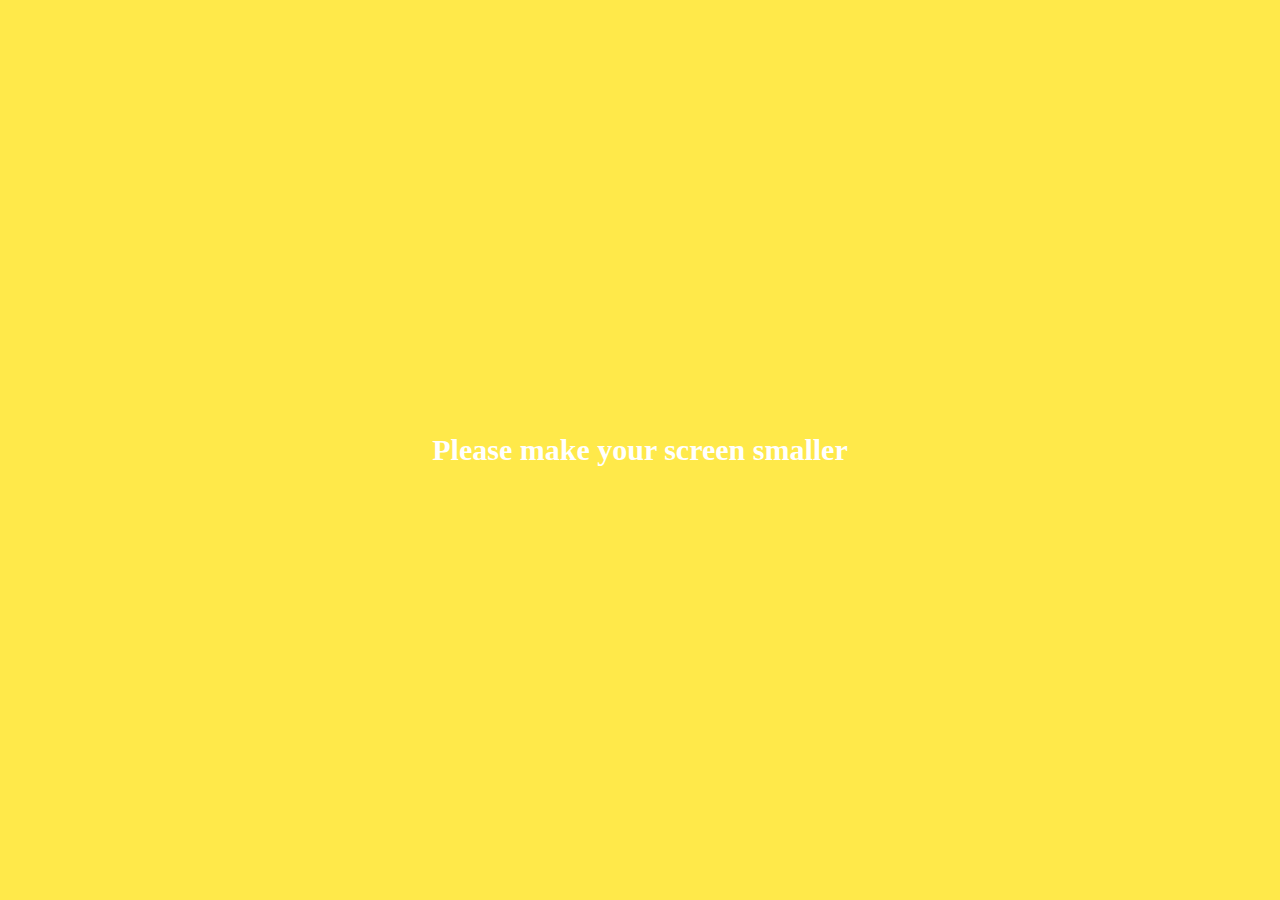
<file: index.html>
<!DOCTYPE html>
<html lang="en">

<head>
  <meta charset="UTF-8">
  <meta name="viewport" content="width=device-width, initial-scale=1.0">
  <meta http-equiv="X-UA-Compatible" content="ie=edge">
  <link rel="stylesheet" href="https://use.fontawesome.com/releases/v5.3.1/css/all.css" integrity="sha384-mzrmE5qonljUremFsqc01SB46JvROS7bZs3IO2EmfFsd15uHvIt+Y8vEf7N7fWAU"
    crossorigin="anonymous">
  <link rel="stylesheet" href="css/styles.css">
  <title>Friends</title>
</head>

<body>
  <header class="top-header">
    <div class="header__top">
      <div class="header__column">
        <i class="fas fa-plane"></i>
        <i class="fas fa-wifi"></i>
      </div>
      <div class="header__column">
        <span class="header__time">18:38</span>
      </div>
      <div class="header__column">
        <i class="fas fa-moon"></i>
        <i class="fab fa-bluetooth-b"></i>
        <span class="header__battery">66% <i class="fa fa-battery-full"></i></span>
      </div>
    </div>
    <div class="header__bottom">
      <div class="header__column">
        <span class="header__text">Manage</span>
      </div>
      <div class="header__column">
        <span class="header__text">Fiends <span class="header__number">1</span></span>
      </div>
      <div class="header__column">
        <i class="fas fa-cog fa-lg"></i>
      </div>
    </div>
  </header>
  <main class="friends">
    <div class="search-bar">
      <i class="fas fa-search"></i>
      <input type="text" placeholder="Find friends, chats, Plus Friends">
    </div>
    <section class="friends__section">
      <header class="friends__section-header">
        <h6 class="friends__section-title">My Profile</h6>
      </header>
      <div class="friends__section-rows">
        <div class="friends__section-row">
          <a href="profile.html" class="friends__section-name">
            <img src="images/avatar.png" alt="">Nicolas
          </a>
        </div>
        <div class="friends__section-row">
          <a href="profile.html" class="friends__section-name">
            <img src="images/avatar.png" alt="">Friends's Names Display
          </a>
        </div>
      </div>
    </section>
    <section class="friends__section">
      <header class="friends__section-header">
        <h6 class="friends__section-title"></h6>
      </header>
      <div class="friends__section-rows">
        <div class="friends__section-row with-tagline">
          <div class="friends__section-column">
            <img src="images/avatar.png" alt="">
            <span class="friends__section-name">LYNN</span>
          </div>
          <span class="friends__section-tagline">
            Life is short. So live your life.
          </span>
        </div>
      </div>
    </section>
  </main>
  <nav class="tab-bar">
    <a href="index.html" class="tab-bar__tab tab-bar__tab--selected">
      <i class="fas fa-user"></i><span class="tab-bar__title">Friends</span>
    </a>
    <a href="chats.html" class="tab-bar__tab">
      <i class="fas fa-comment"></i><span class="tab-bar__title">Chats</span>
    </a>
    <a href="find.html" class="tab-bar__tab">
      <i class="fas fa-search"></i><span class="tab-bar__title">Find</span>
    </a>
    <a href="more.html" class="tab-bar__tab">
      <i class="fas fa-ellipsis-h"></i><span class="tab-bar__title">More</span>
    </a>
  </nav>
  <div class="bigScreenText">
    <span>Please make your screen smaller</span>
  </div>
</body>

</html>
</file>
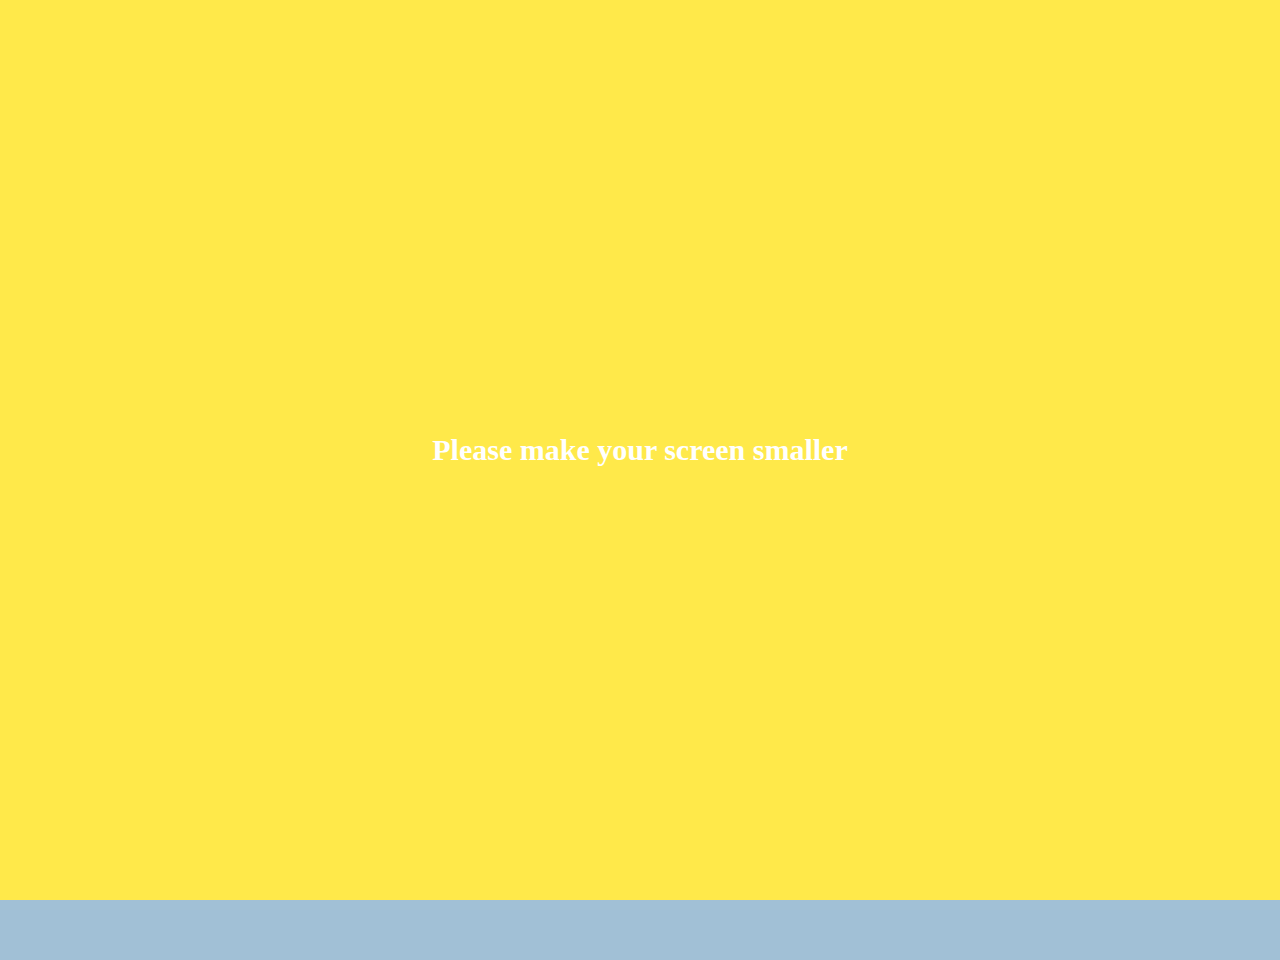
<file: chat.html>
<!DOCTYPE html>
<html lang="en">

<head>
  <meta charset="UTF-8">
  <meta name="viewport" content="width=device-width, initial-scale=1.0">
  <meta http-equiv="X-UA-Compatible" content="ie=edge">
  <link rel="stylesheet" href="https://use.fontawesome.com/releases/v5.3.1/css/all.css" integrity="sha384-mzrmE5qonljUremFsqc01SB46JvROS7bZs3IO2EmfFsd15uHvIt+Y8vEf7N7fWAU"
    crossorigin="anonymous">
  <link rel="stylesheet" href="css/styles.css">
  <title>Chat</title>
</head>

<body class="body-chat">
  <header class="top-header chat-header">
    <div class="header__top">
      <div class="header__column">
        <i class="fas fa-plane"></i>
        <i class="fas fa-wifi"></i>
      </div>
      <div class="header__column">
        <span class="header__time">18:38</span>
      </div>
      <div class="header__column">
        <i class="fas fa-moon"></i>
        <i class="fab fa-bluetooth-b"></i>
        <span class="header__battery">66% <i class="fa fa-battery-full"></i></span>
      </div>
    </div>
    <div class="header__bottom">
      <div class="header__column">
        <a href="chats.html">
          <i class="fa fa-chevron-left fa-lg"></i>
        </a>
      </div>
      <div class="header__column">
        <span class="header__text">Lynn</span>
      </div>
      <div class="header__column">
        <i class="fas fa-search"></i>
        <i class="fas fa-bars"></i>
      </div>
    </div>
  </header>
  <main class="chat">
    <div class="date-divider">
      <span class="date-divider__text">
        Wednesday, August 2, 2017
      </span>
    </div>
    <div class="chat__message chat__message-from-me">
      <span class="chat__message-time">17:55</span>
      <span class="chat__message-body">
        Hello! This is a test message.
      </span>
    </div>
    <div class="chat__message chat__message-to-me">
      <img src="images/avatar.png" class="chat__message-avatar">
      <div class="chat__message-center">
        <h3 class="chat__message-username">LYNN</h3>
        <span class="chat__message-body">
          And this is an answer
        </span>
      </div>
      <span class="chat__message-time">19:30</span>
    </div>
  </main>
  <div class="type-message">
    <i class="fas fa-plus fa-lg"></i>
    <div class="type-message__input">
      <input type="text">
      <i class="far fa-smile fa-lg"></i>
      <span class="record-message">
        <i class="fas fa-microphone fa-lg"></i>
      </span>
    </div>
  </div>
  <div class="bigScreenText">
    <span>Please make your screen smaller</span>
  </div>
</body>

</html>
</file>
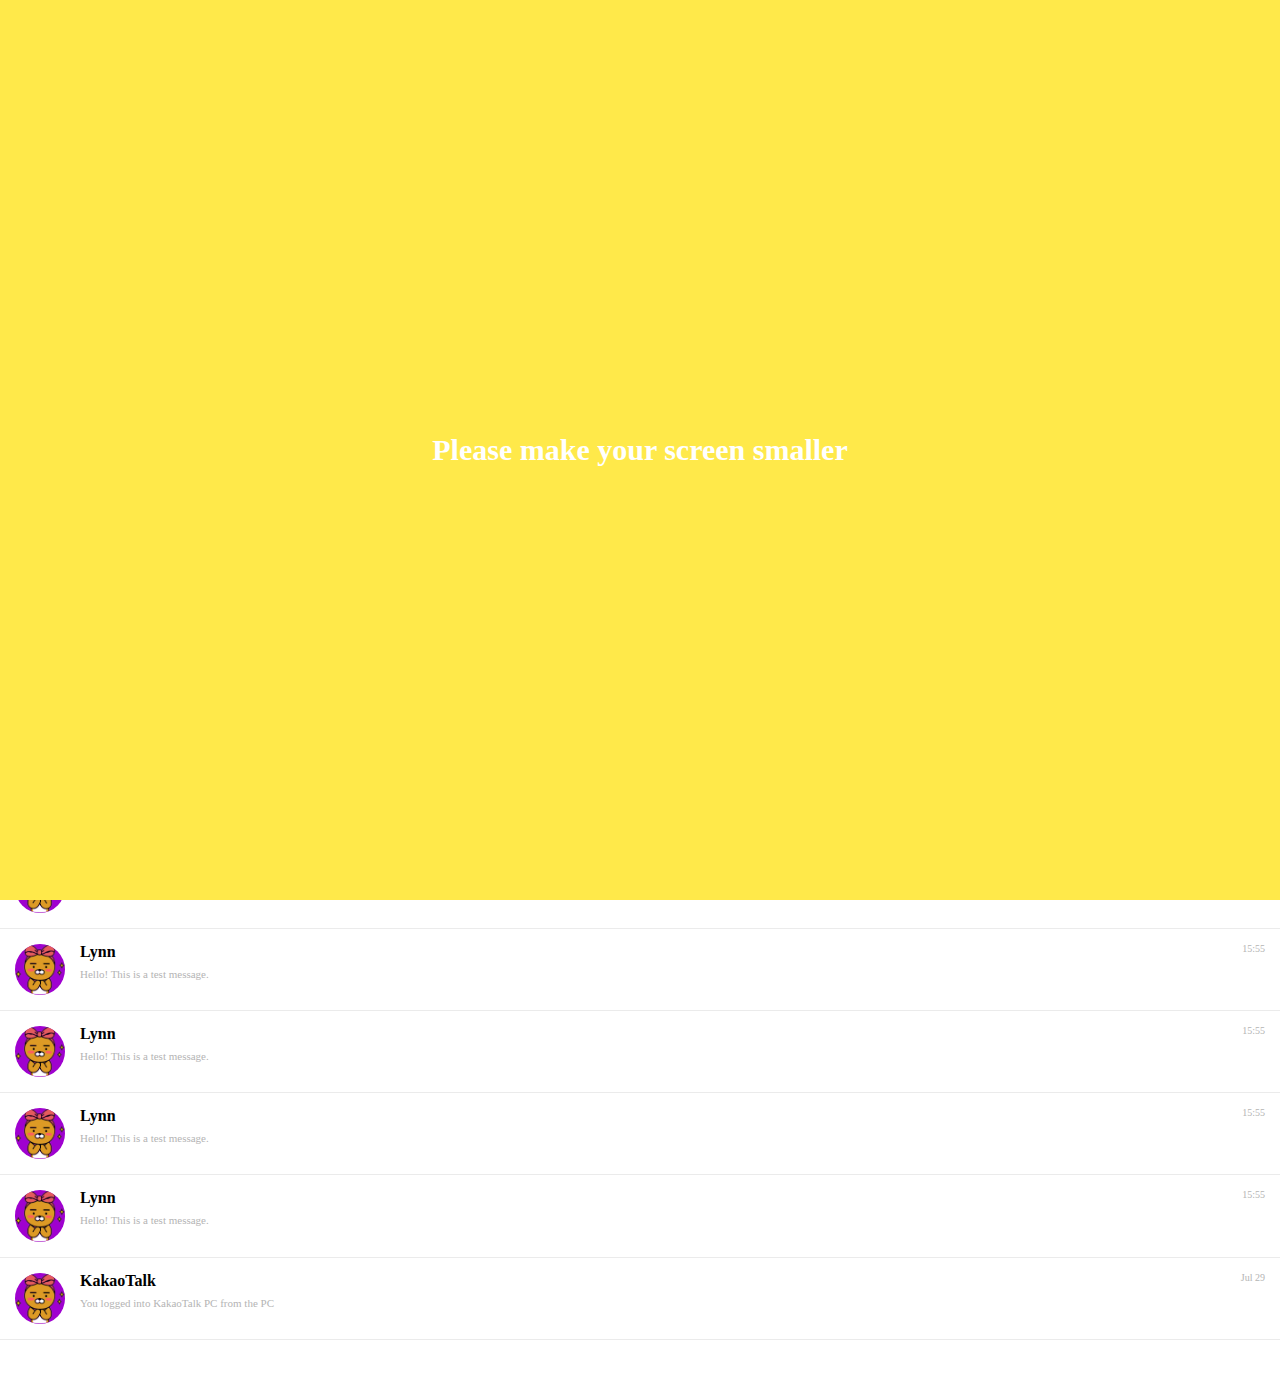
<file: chats.html>
<!DOCTYPE html>
<html lang="en">

<head>
  <meta charset="UTF-8">
  <meta name="viewport" content="width=device-width, initial-scale=1.0">
  <meta http-equiv="X-UA-Compatible" content="ie=edge">
  <link rel="stylesheet" href="https://use.fontawesome.com/releases/v5.3.1/css/all.css" integrity="sha384-mzrmE5qonljUremFsqc01SB46JvROS7bZs3IO2EmfFsd15uHvIt+Y8vEf7N7fWAU"
    crossorigin="anonymous">
  <link rel="stylesheet" href="css/styles.css">
  <title>Chats</title>
</head>

<body>
  <header class="top-header">
    <div class="header__top">
      <div class="header__column">
        <i class="fas fa-plane"></i>
        <i class="fas fa-wifi"></i>
      </div>
      <div class="header__column">
        <span class="header__time">18:38</span>
      </div>
      <div class="header__column">
        <i class="fas fa-moon"></i>
        <i class="fab fa-bluetooth-b"></i>
        <span class="header__battery">66% <i class="fa fa-battery-full"></i></span>
      </div>
    </div>
    <div class="header__bottom">
      <div class="header__column">
        <span class="header__text">Edit</span>
      </div>
      <div class="header__column">
        <span class="header__text">Chats <i class="fa fa-caret-down"></i></span>
      </div>
      <div class="header__column">

      </div>
    </div>
  </header>
  <main class="chats">
    <div class="search-bar">
      <i class="fas fa-search"></i>
      <input type="text" placeholder="Find friends, chats, Plus Friends">
    </div>
    <ul class="chats__list">
      <li class="chats__chat">
        <a href="chat.html">
          <div class="chat__content">
            <img src="images/avatar.png">
            <div class="chat__preview">
              <h3 class="chat__user">Lynn</h3>
              <span class="chat__last-message">Hello! This is a test message.</span>
            </div>
          </div>
          <span class="chat__date-time">
            15:55
          </span>
        </a>
      </li>
      <li class="chats__chat">
        <a href="chat.html">
          <div class="chat__content">
            <img src="images/avatar.png">
            <div class="chat__preview">
              <h3 class="chat__user">Lynn</h3>
              <span class="chat__last-message">Hello! This is a test message.</span>
            </div>
          </div>
          <span class="chat__date-time">
            15:55
          </span>
        </a>
      </li>
      <li class="chats__chat">
        <a href="chat.html">
          <div class="chat__content">
            <img src="images/avatar.png">
            <div class="chat__preview">
              <h3 class="chat__user">Lynn</h3>
              <span class="chat__last-message">Hello! This is a test message.</span>
            </div>
          </div>
          <span class="chat__date-time">
            15:55
          </span>
        </a>
      </li>
      <li class="chats__chat">
        <a href="chat.html">
          <div class="chat__content">
            <img src="images/avatar.png">
            <div class="chat__preview">
              <h3 class="chat__user">Lynn</h3>
              <span class="chat__last-message">Hello! This is a test message.</span>
            </div>
          </div>
          <span class="chat__date-time">
            15:55
          </span>
        </a>
      </li>
      <li class="chats__chat">
        <a href="chat.html">
          <div class="chat__content">
            <img src="images/avatar.png">
            <div class="chat__preview">
              <h3 class="chat__user">Lynn</h3>
              <span class="chat__last-message">Hello! This is a test message.</span>
            </div>
          </div>
          <span class="chat__date-time">
            15:55
          </span>
        </a>
      </li>
      <li class="chats__chat">
        <a href="chat.html">
          <div class="chat__content">
            <img src="images/avatar.png">
            <div class="chat__preview">
              <h3 class="chat__user">Lynn</h3>
              <span class="chat__last-message">Hello! This is a test message.</span>
            </div>
          </div>
          <span class="chat__date-time">
            15:55
          </span>
        </a>
      </li>
      <li class="chats__chat">
        <a href="chat.html">
          <div class="chat__content">
            <img src="images/avatar.png">
            <div class="chat__preview">
              <h3 class="chat__user">Lynn</h3>
              <span class="chat__last-message">Hello! This is a test message.</span>
            </div>
          </div>
          <span class="chat__date-time">
            15:55
          </span>
        </a>
      </li>
      <li class="chats__chat">
        <a href="chat.html">
          <div class="chat__content">
            <img src="images/avatar.png">
            <div class="chat__preview">
              <h3 class="chat__user">Lynn</h3>
              <span class="chat__last-message">Hello! This is a test message.</span>
            </div>
          </div>
          <span class="chat__date-time">
            15:55
          </span>
        </a>
      </li>
      <li class="chats__chat">
        <a href="chat.html">
          <div class="chat__content">
            <img src="images/avatar.png">
            <div class="chat__preview">
              <h3 class="chat__user">Lynn</h3>
              <span class="chat__last-message">Hello! This is a test message.</span>
            </div>
          </div>
          <span class="chat__date-time">
            15:55
          </span>
        </a>
      </li>
      <li class="chats__chat">
        <a href="chat.html">
          <div class="chat__content">
            <img src="images/avatar.png">
            <div class="chat__preview">
              <h3 class="chat__user">Lynn</h3>
              <span class="chat__last-message">Hello! This is a test message.</span>
            </div>
          </div>
          <span class="chat__date-time">
            15:55
          </span>
        </a>
      </li>
      <li class="chats__chat">
        <a href="chat.html">
          <div class="chat__content">
            <img src="images/avatar.png">
            <div class="chat__preview">
              <h3 class="chat__user">Lynn</h3>
              <span class="chat__last-message">Hello! This is a test message.</span>
            </div>
          </div>
          <span class="chat__date-time">
            15:55
          </span>
        </a>
      </li>
      <li class="chats__chat">
        <a href="chat.html">
          <div class="chat__content">
            <img src="images/avatar.png">
            <div class="chat__preview">
              <h3 class="chat__user">Lynn</h3>
              <span class="chat__last-message">Hello! This is a test message.</span>
            </div>
          </div>
          <span class="chat__date-time">
            15:55
          </span>
        </a>
      </li>
      <li class="chats__chat">
        <a href="chat.html">
          <div class="chat__content">
            <img src="images/avatar.png">
            <div class="chat__preview">
              <h3 class="chat__user">Lynn</h3>
              <span class="chat__last-message">Hello! This is a test message.</span>
            </div>
          </div>
          <span class="chat__date-time">
            15:55
          </span>
        </a>
      </li>
      <li class="chats__chat">
        <a href="chat.html">
          <div class="chat__content">
            <img src="images/avatar.png">
            <div class="chat__preview">
              <h3 class="chat__user">Lynn</h3>
              <span class="chat__last-message">Hello! This is a test message.</span>
            </div>
          </div>
          <span class="chat__date-time">
            15:55
          </span>
        </a>
      </li>
      <li class="chats__chat">
        <a href="chat.html">
          <div class="chat__content">
            <img src="images/avatar.png">
            <div class="chat__preview">
              <h3 class="chat__user">KakaoTalk</h3>
              <span class="chat__last-message">You logged into KakaoTalk PC from the PC</span>
            </div>
          </div>
          <span class="chat__date-time">
            Jul 29
          </span>
        </a>
      </li>
    </ul>
    <div class="chat-btn">
      <i class="fas fa-comment"></i>
    </div>
  </main>
  <nav class="tab-bar">
    <a href="index.html" class="tab-bar__tab">
      <i class="fas fa-user"></i><span class="tab-bar__title">Friends</span>
    </a>
    <a href="chats.html" class="tab-bar__tab tab-bar__tab--selected">
      <i class="fas fa-comment"></i><span class="tab-bar__title">Chats</span>
    </a>
    <a href="find.html" class="tab-bar__tab">
      <i class="fas fa-search"></i><span class="tab-bar__title">Find</span>
    </a>
    <a href="more.html" class="tab-bar__tab">
      <i class="fas fa-ellipsis-h"></i><span class="tab-bar__title">More</span>
    </a>
  </nav>
  <div class="bigScreenText">
    <span>Please make your screen smaller</span>
  </div>
</body>

</html>
</file>
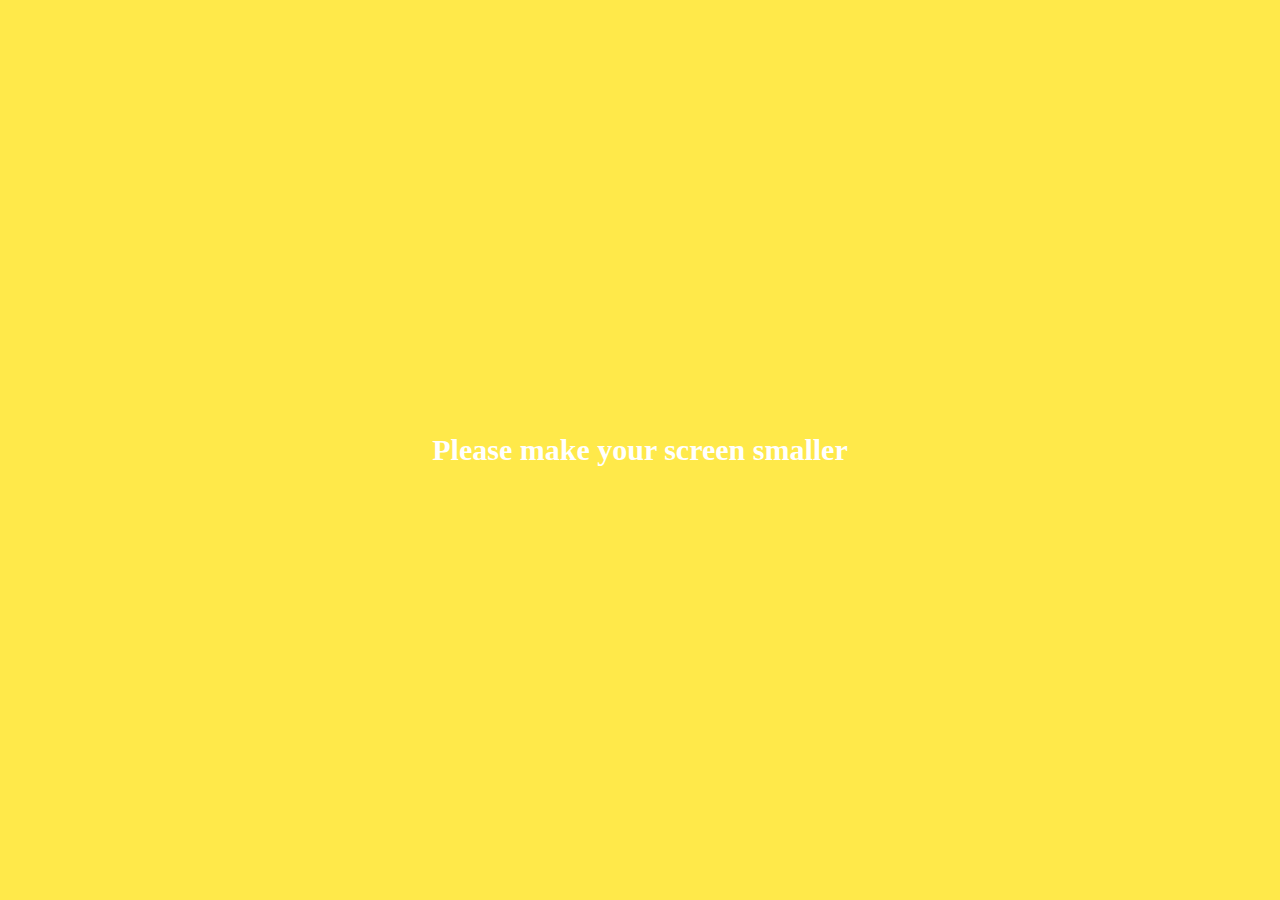
<file: find.html>
<!DOCTYPE html>
<html lang="en">

<head>
  <meta charset="UTF-8">
  <meta name="viewport" content="width=device-width, initial-scale=1.0">
  <meta http-equiv="X-UA-Compatible" content="ie=edge">
  <link rel="stylesheet" href="https://use.fontawesome.com/releases/v5.3.1/css/all.css" integrity="sha384-mzrmE5qonljUremFsqc01SB46JvROS7bZs3IO2EmfFsd15uHvIt+Y8vEf7N7fWAU"
    crossorigin="anonymous">
  <link rel="stylesheet" href="css/styles.css">
  <title>Find</title>
</head>

<body>
  <header class="top-header">
    <div class="header__top">
      <div class="header__column">
        <i class="fas fa-plane"></i>
        <i class="fas fa-wifi"></i>
      </div>
      <div class="header__column">
        <span class="header__time">18:38</span>
      </div>
      <div class="header__column">
        <i class="fas fa-moon"></i>
        <i class="fab fa-bluetooth-b"></i>
        <span class="header__battery">66% <i class="fa fa-battery-full"></i></span>
      </div>
    </div>
    <div class="header__bottom">
      <div class="header__column">
        <span class="header__text">Edit</span>
      </div>
      <div class="header__column">
        <span class="header__text">Find</span>
      </div>
      <div class="header__column">

      </div>
    </div>
  </header>
  <main class="find">
    <section class="find__options">
      <div class="find__option">
        <i class="fas fa-address-book fa-lg"></i>
        <span class="find__option-title">Find</span>
      </div>
      <div class="find__option">
        <i class="fas fa-qrcode fa-lg"></i>
        <span class="find__option-title">QR Code</span>
      </div>
      <div class="find__option">
        <i class="fas fa-mobile-alt fa-lg"></i>
        <span class="find__option-title">Shake</span>
      </div>
      <div class="find__option">
        <i class="far fa-envelope fa-lg"></i>
        <span class="find__option-title">Invite via SMS</span>
      </div>
    </section>
    <section class="find__recommended">
      <header>
        <h6 class="recommended__title">Recommended Friends</h6>
      </header>
        <div class="recommended__none">
          <span class="recommended__text">You have no recommended friends.</span>
        </div>
    </section>
  </main>
  <nav class="tab-bar">
    <a href="index.html" class="tab-bar__tab">
      <i class="fas fa-user"></i><span class="tab-bar__title">Friends</span>
    </a>
    <a href="chats.html" class="tab-bar__tab">
      <i class="fas fa-comment"></i><span class="tab-bar__title">Chats</span>
    </a>
    <a href="find.html" class="tab-bar__tab tab-bar__tab--selected">
      <i class="fas fa-search"></i><span class="tab-bar__title">Find</span>
    </a>
    <a href="more.html" class="tab-bar__tab">
      <i class="fas fa-ellipsis-h"></i><span class="tab-bar__title">More</span>
    </a>
  </nav>
  <div class="bigScreenText">
    <span>Please make your screen smaller</span>
  </div>
</body>

</html>
</file>
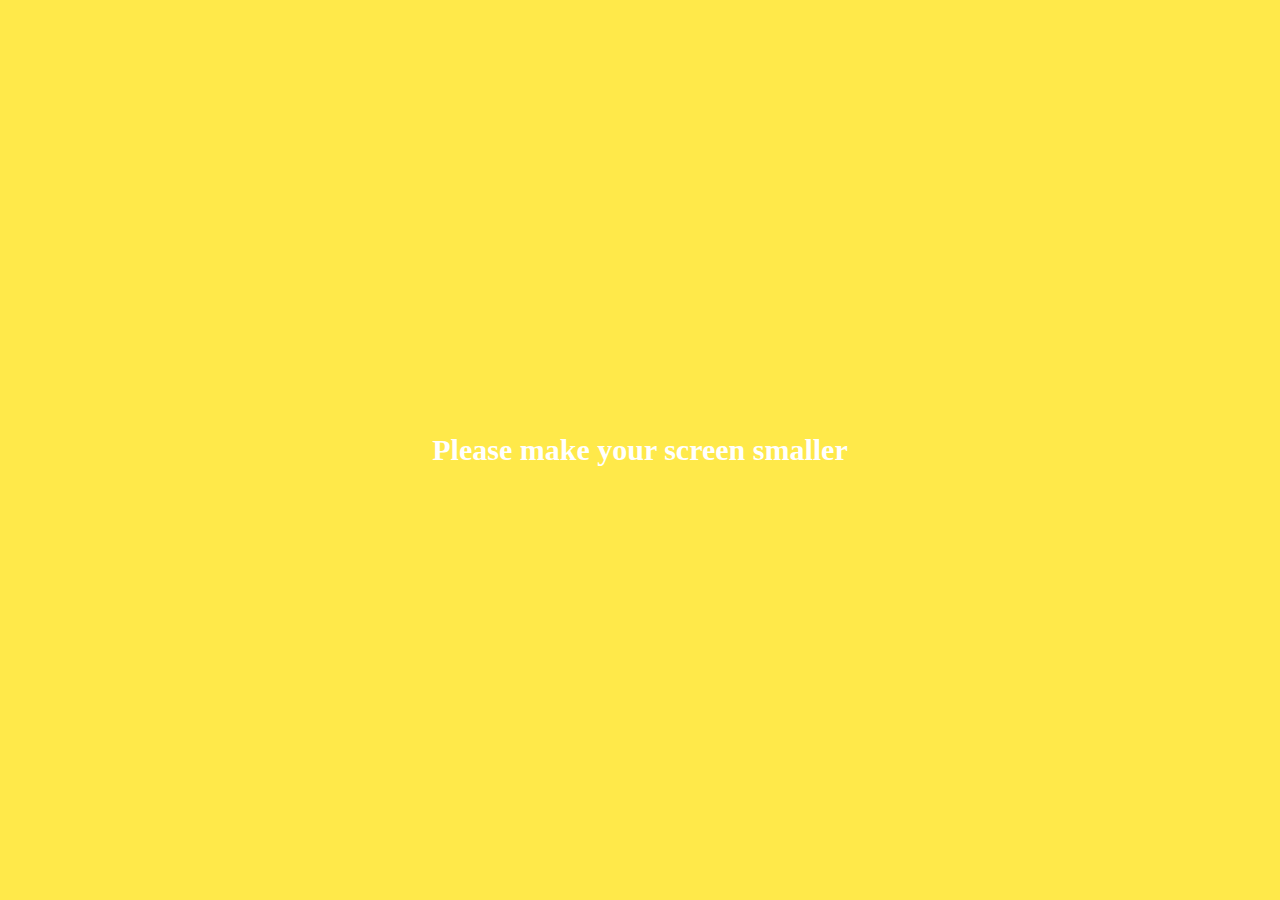
<file: more.html>
<!DOCTYPE html>
<html lang="en">

<head>
  <meta charset="UTF-8">
  <meta name="viewport" content="width=device-width, initial-scale=1.0">
  <meta http-equiv="X-UA-Compatible" content="ie=edge">
  <link rel="stylesheet" href="https://use.fontawesome.com/releases/v5.3.1/css/all.css" integrity="sha384-mzrmE5qonljUremFsqc01SB46JvROS7bZs3IO2EmfFsd15uHvIt+Y8vEf7N7fWAU"
    crossorigin="anonymous">
  <link rel="stylesheet" href="css/styles.css">
  <title>More</title>
</head>

<body>
  <header class="top-header">
    <div class="header__top">
      <div class="header__column">
        <i class="fas fa-plane"></i>
        <i class="fas fa-wifi"></i>
      </div>
      <div class="header__column">
        <span class="header__time">18:38</span>
      </div>
      <div class="header__column">
        <i class="fas fa-moon"></i>
        <i class="fab fa-bluetooth-b"></i>
        <span class="header__battery">66% <i class="fa fa-battery-full"></i></span>
      </div>
    </div>
    <div class="header__bottom">
      <div class="header__column">

      </div>
      <div class="header__column">
        <span class="header__text">More</span>
      </div>
      <div class="header__column">
        <i class="fas fa-cog fa-lg"></i>
      </div>
    </div>
  </header>
  <main class="more">
    <header class="more__header">
      <div class="more-header__column">
        <img src="images/avatar.png" alt="">
        <div class="more-header__info">
          <h3 class="more-header__title">
            Nicolas
          </h3>
          <span class="more-header__subtitle">
            itnicolasme@gmail.com
          </span>
        </div>
      </div>
      <i class="far fa-comment-alt fa-2x"></i>
    </header>
    <section class="more__options">
      <div class="more__option">
        <i class="far fa-grin-tongue fa-2x"></i>
        <span class="more__option-title">Emoticons</span>
      </div>
      <div class="more__option">
        <i class="fas fa-palette fa-2x"></i>
        <span class="more__option-title">Themes</span>
      </div>
      <div class="more__option">
        <i class="far fa-hand-peace fa-2x"></i>
        <span class="more__option-title">Plus Friend</span>
      </div>
      <div class="more__option">
        <i class="far fa-user-circle fa-2x"></i>
        <span class="more__option-title">Account</span>
      </div>
    </section>
    <section class="more__plus-friends">
      <header class="plus-friends__header">
        <h2 class="plus-friends__title">Plus Friends</h2>
        <span class="plus-friends__learn-more">
          <i class="fas fa-info-circle"></i>
          Learn More
        </span>
      </header>
      <div class="plus-friends__items">
        <div class="plus-friend__item">
          <i class="fas fa-utensils"></i>
          <span class="plus-friends__item-title">Order</span>
        </div>
        <div class="plus-friend__item">
          <i class="fas fa-store"></i>
          <span class="plus-friends__item-title">Store</span>
        </div>
        <div class="plus-friend__item">
          <i class="fas fa-tv"></i>
          <span class="plus-friends__item-title">TV Channel/Radio</span>
        </div>
        <div class="plus-friend__item">
          <i class="fas fa-pencil-alt"></i>
          <span class="plus-friends__item-title">Creation</span>
        </div>
        <div class="plus-friend__item">
          <i class="fas fa-graduation-cap"></i>
          <span class="plus-friends__item-title">Education</span>
        </div>
        <div class="plus-friend__item">
          <i class="fas fa-university"></i>
          <span class="plus-friends__item-title">Politics/Society</span>
        </div>
        <div class="plus-friend__item">
          <i class="fas fa-credit-card"></i>
          <span class="plus-friends__item-title">Finance</span>
        </div>
        <div class="plus-friend__item">
          <i class="fas fa-video"></i>
          <span class="plus-friends__item-title">Movies/Music</span>
        </div>
      </div>
    </section>
    <section class="more__links">
      <div class="more__option">
        <img src="images/kakaostory.png" alt="" class="more__options-image">
        <span class="more__options-title">Kakao Story</span>
      </div>
      <div class="more__option">
        <img src="images/path.png" alt="" class="more__options-image">
        <span class="more__options-title">Path</span>
      </div>
      <div class="more__option">
        <img src="images/kakaofriends.png" alt="" class="more__options-image">
        <span class="more__options-title">Kakao friends</span>
      </div>
    </section>
  </main>
  <nav class="tab-bar">
    <a href="index.html" class="tab-bar__tab">
      <i class="fas fa-user"></i><span class="tab-bar__title">Friends</span>
    </a>
    <a href="chats.html" class="tab-bar__tab">
      <i class="fas fa-comment"></i><span class="tab-bar__title">Chats</span>
    </a>
    <a href="find.html" class="tab-bar__tab">
      <i class="fas fa-search"></i><span class="tab-bar__title">Find</span>
    </a>
    <a href="more.html" class="tab-bar__tab tab-bar__tab--selected">
      <i class="fas fa-ellipsis-h"></i><span class="tab-bar__title">More</span>
    </a>
  </nav>
  <div class="bigScreenText">
    <span>Please make your screen smaller</span>
  </div>
</body>

</html>
</file>
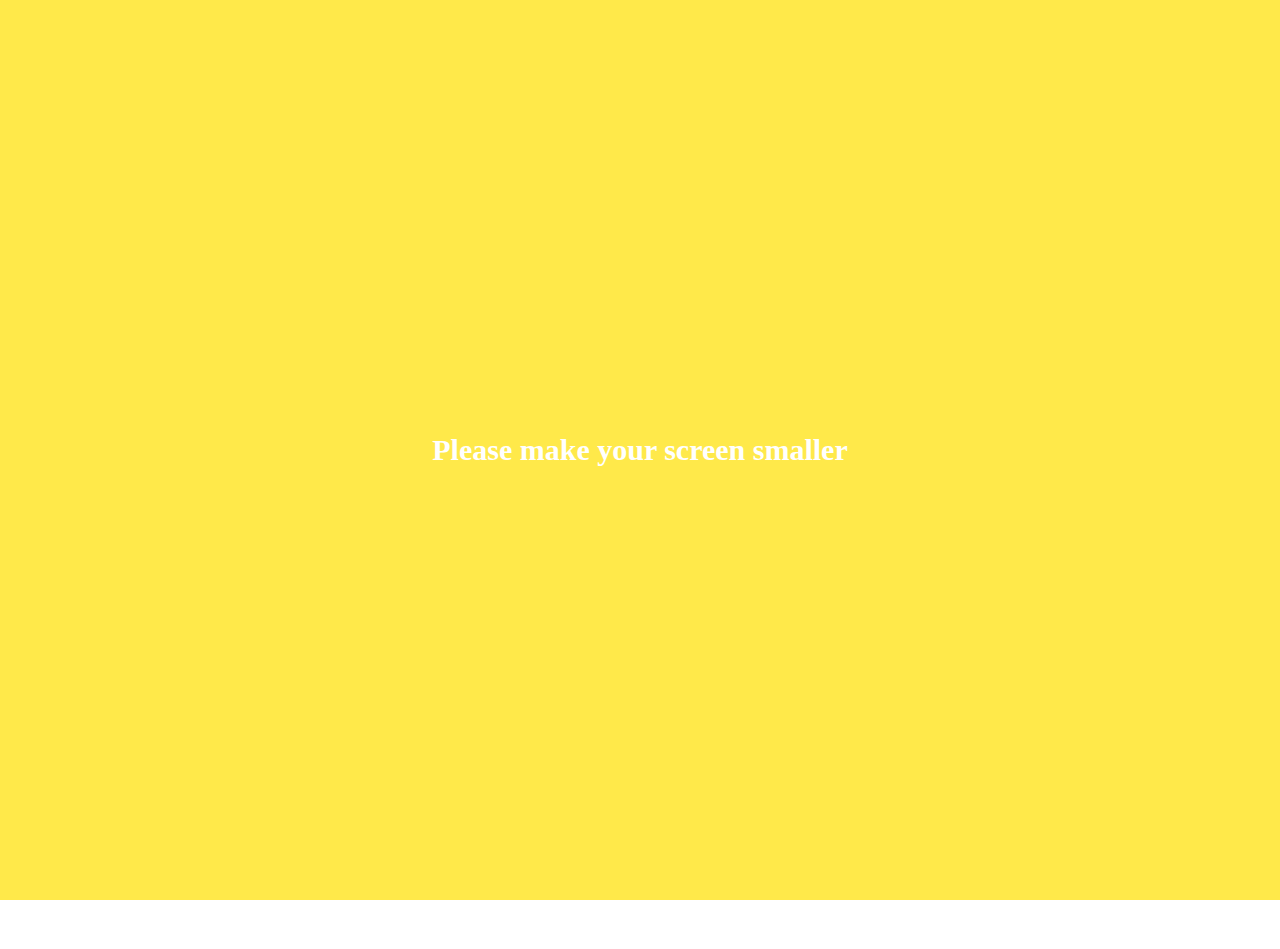
<file: profile.html>
<!DOCTYPE html>
<html lang="en">

<head>
  <meta charset="UTF-8">
  <meta name="viewport" content="width=device-width, initial-scale=1.0">
  <meta http-equiv="X-UA-Compatible" content="ie=edge">
  <link rel="stylesheet" href="https://use.fontawesome.com/releases/v5.3.1/css/all.css" integrity="sha384-mzrmE5qonljUremFsqc01SB46JvROS7bZs3IO2EmfFsd15uHvIt+Y8vEf7N7fWAU"
    crossorigin="anonymous">
  <link rel="stylesheet" href="css/styles.css">
  <title>Profile</title>
</head>

<body>
  <header class="top-header top-header--transparent">
    <div class="header__top">
      <div class="header__column">
        <i class="fas fa-plane"></i>
        <i class="fas fa-wifi"></i>
      </div>
      <div class="header__column">
        <span class="header__time">18:38</span>
      </div>
      <div class="header__column">
        <i class="fas fa-moon"></i>
        <i class="fab fa-bluetooth-b"></i>
        <span class="header__battery">66% <i class="fa fa-battery-full"></i></span>
      </div>
    </div>
    <div class="header__bottom">
      <div class="header__column">
        <a href="index.html">
          <i class="fas fa-times fa-lg"></i>
        </a>
      </div>
      <div class="header__column">

      </div>
      <div class="header__column">
        <i class="fas fa-user fa-lg"></i>
      </div>
    </div>
  </header>
  <main class="profile">
    <header class="profile__header">
      <div class="profile__header-container">
        <img src="images/avatar.png" alt="">
        <h3 class="profile__header-title">Nicolas</h3>
      </div>
    </header>
    <div class="profile__container">
      <input type="text" placeholder="jasoc1004@gmail.com">
      <div class="profile__actions">
        <div class="profile__action">
          <span class="profile__action-circle">
            <i class="fas fa-comment fa-lg"></i>
          </span>
          <span class="profile__action-title">My Chatroom</span>
        </div>
        <div class="profile__action">
          <span class="profile__action-circle">
            <i class="fas fa-pencil-alt fa-lg"></i>
          </span>
          <span class="profile__action-title">Edit Profile</span>
        </div>
      </div>
    </div>
  </main>
  <div class="bigScreenText">
    <span>Please make your screen smaller</span>
  </div>
</body>

</html>
</file>
<file: css/styles.css>
@import url("https://fonts.googleapis.com/css?family=Open+Sans:400,600");
@import "reset.css";
@import "globals.css";
@import "header.css";
@import "navigation.css";
@import "search-bar.css";
@import "friends.css";
@import "chats.css";
@import "find.css";
@import "more.css";
@import "profile.css";
@import "chat.css";
@import "bigScreen.css";
@import "mobile.css";
</file>
